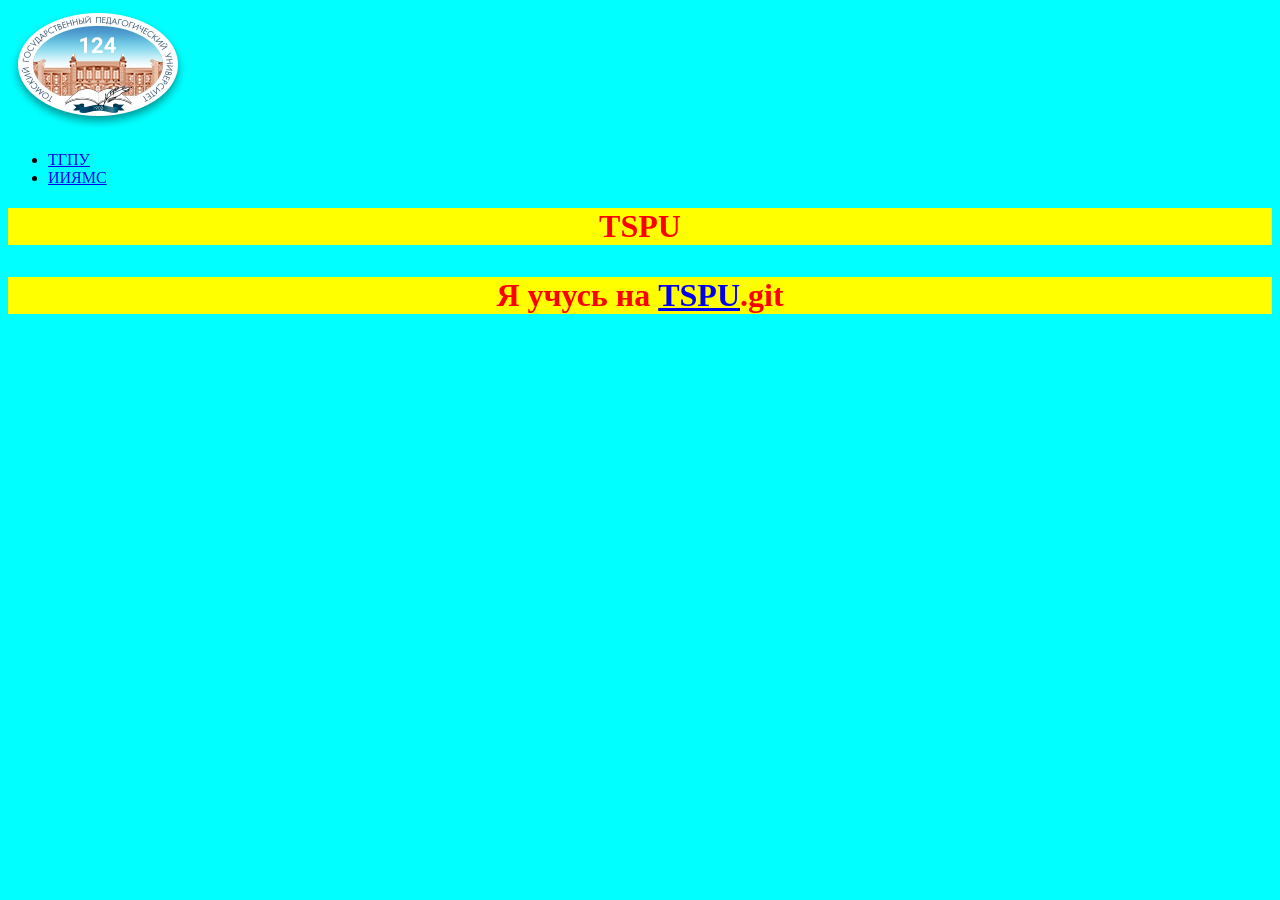
<file: index.html>
<!doctype html>
<html>
    <head>
        <meta charset="utf-8">
        <title>TSPU</title>
        <link rel="stylesheet" href="style.css">
    </head>
<body>
    <img src="gerbtspu118.png">
    <ul>
        <li> <a href="index.html"> ТГПУ</a></li>
        <li> <a href="ii.html"> ИИЯМС</a></li>
    </ul>
    <h1>TSPU<h1>
        <p>Я учусь на <a href="https://tspu.ru">TSPU</a>.git </p>
</body>
</html>
</file>
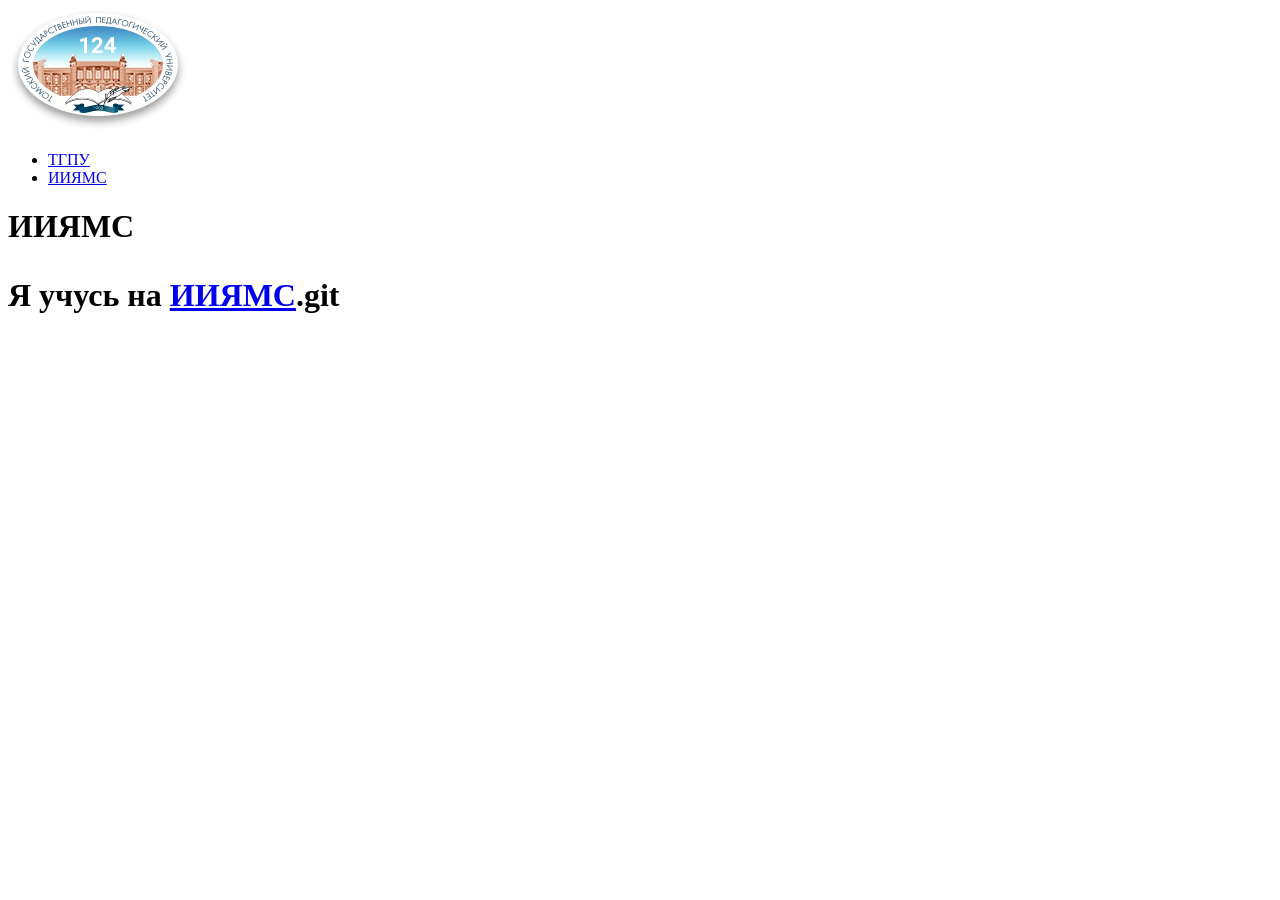
<file: ii.html>
<!doctype html>
<html>
    <head>
        <meta charset="utf-8">
        <title>ИИЯМС</title>
    </head>
<body>
    <img src="gerbtspu118.png">
    <ul>
        <li> <a href="index.html"> ТГПУ</a></li>
        <li> <a href="ii.html"> ИИЯМС</a></li>
    </ul>
    <h1>ИИЯМС<h1>
        <p>Я учусь на <a href="https://tspu.ru">ИИЯМС</a>.git </p>
</body>
</html>
</file>
<file: style.css>
body {background-color: aqua;}
h1 {background-color: yellow; color: red; text-align: center;}
</file>
